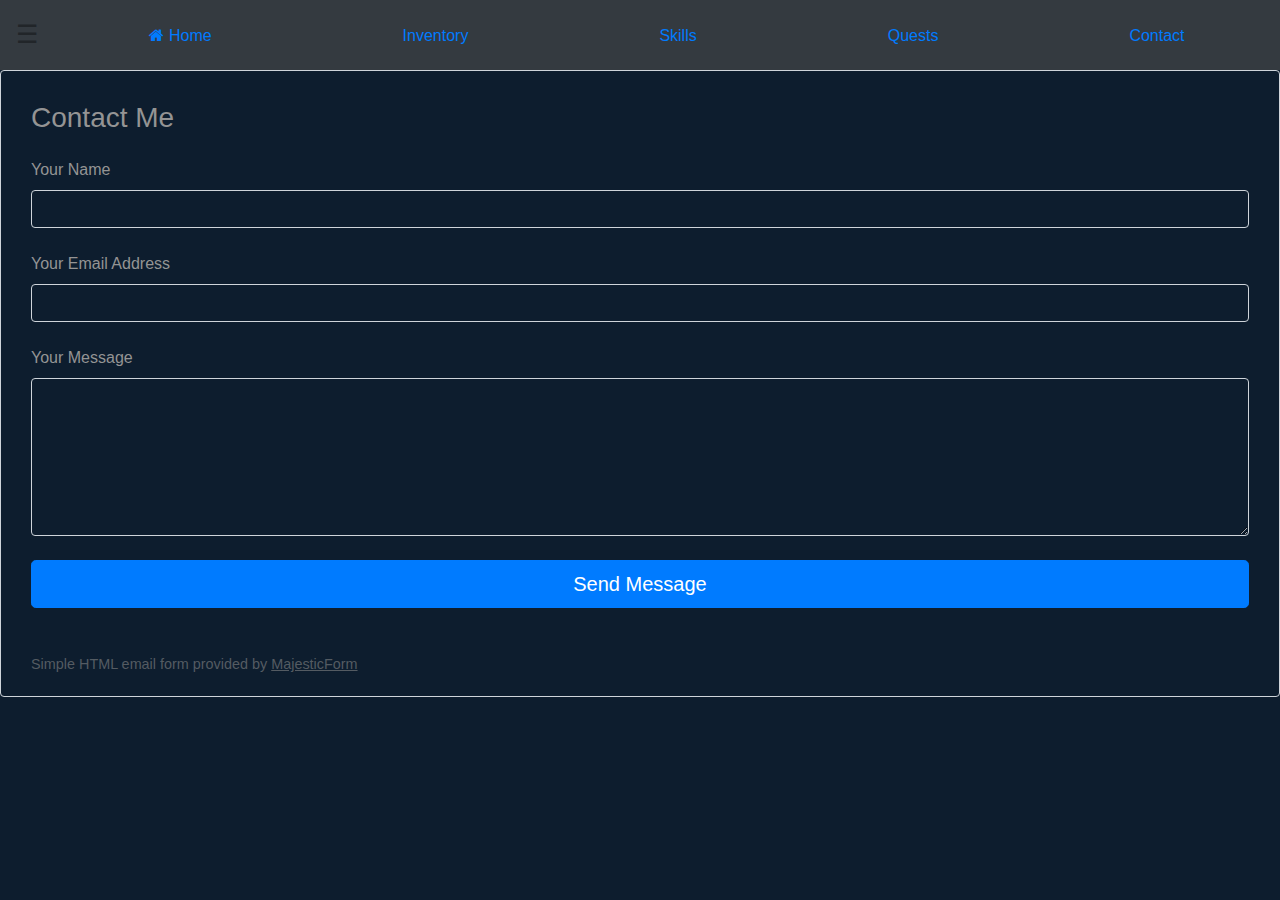
<file: contactPage.html>
<!DOCTYPE html>
<html lang="en">
<head>
    <meta charset="UTF-8">
    <meta name="viewport" content="width=device-width, initial-scale=1.0">
    <title>Contact Me</title>
    <link rel="stylesheet" href="https://cdn.jsdelivr.net/npm/bootstrap@4.5.3/dist/css/bootstrap.min.css">
    <link rel="stylesheet" href="https://cdnjs.cloudflare.com/ajax/libs/font-awesome/4.7.0/css/font-awesome.min.css">
    <link rel="stylesheet" href="https://cdn.jsdelivr.net/npm/bootstrap-icons@1.10.5/font/bootstrap-icons.css">
</head>

<body>
    <link rel="stylesheet" href="contactPage.css">


    <script src="contactPage.js"></script>

    <ul class="nav nav-pills nav-fill bg-dark">
        <!-- Offcanvas Sidebar -->
        <div id="mySidenav" class="sidenav">
            <a href="javascript:void(0)" class="closebtn" onclick="closeNav()">&times;</a>
            <a href="index.html"><i class="fa fa-home"></i> Home</a>
            <a href="inventory.html">Inventory</a>
            <a href="skills.html">Skills</a>
            <a href="projects.html">Quests</a>
            <a href="contactPage.html">Contact</a>
        </div>

        <div id="main">
            <span style="font-size:25px;cursor:pointer" onclick="openNav()">&#9776;</span>
        </div>

        <div class="off-canvas-content" data-off-canvas-content>
        <!-- Your page content lives here -->
        </div>  

        <li class="nav-item">
            <a href="index.html" class="nav-link"><span style="font-size:30px;cursor:pointer;"></span><i class="fa fa-home"></i> Home</a>
        </li>

        <li class="nav-item">
            <a href="inventory.html" class="nav-link"><span style="font-size:30px;cursor:pointer;"></span>Inventory</a>
        </li>
    
        <li class="nav-item">
            <a href="skills.html" class="nav-link"><span style="font-size:30px;cursor:pointer;"></span>Skills</a>
        </li>
    
        <li class="nav-item">
            <a href="projects.html" class="nav-link"><span style="font-size:30px;cursor:pointer;"></span>Quests</a>
        </li>
    
        <li class="nav-item">
            <a href="contactPage.html" class="nav-link"><span style="font-size:30px;cursor:pointer;"></span>Contact</a>
        </li>
    </ul>

    <div class="fcf-body">
        <div id="fcf-form">
            <h3 class="fcf-h3">Contact Me</h3>

            <form id="fcf-form-id" class="fcf-form-class" method="POST" action="https://formspree.io/f/mjvqokbq">
                <div class="fcf-form-group">
                    <label for="Name" class="fcf-label">Your Name</label>
                    <div class="fcf-input-group">
                        <input type="text" id="Name" class="fcf-form-control" required>
                    </div>
                </div>

                <div class="fcf-form-group">
                    <label for="Email" class="fcf-label">Your Email Address</label>
                    <div class="fcf-input-group">
                        <input type="email" id="Email" class="fcf-form-control" required>
                    </div>
                </div>

                <div class="fcf-form-group">
                    <label for="Message" class="fcf-label">Your Message</label>
                    <div class="fcf-input-group">
                        <textarea name="Message" id="Message" class="fcf-form-control" rows="6" maxlength="3000" required></textarea>
                    </div>
                </div>

                <div class="fcf-form-group">
                    <button type="submit" id="fcf-button" class="fcf-btn fcf-btn-primary fcf-btn-lg fcf-btn-block">Send Message</button>
                </div>

                <div class="fcf-credit" id="fcf-credit">
                    Simple HTML email form provided by <a href="https://www.majesticform.com" target="_blank">MajesticForm</a>
                </div>
            </form>
        </div>
    </div>
    
</body>
</html>
</file>
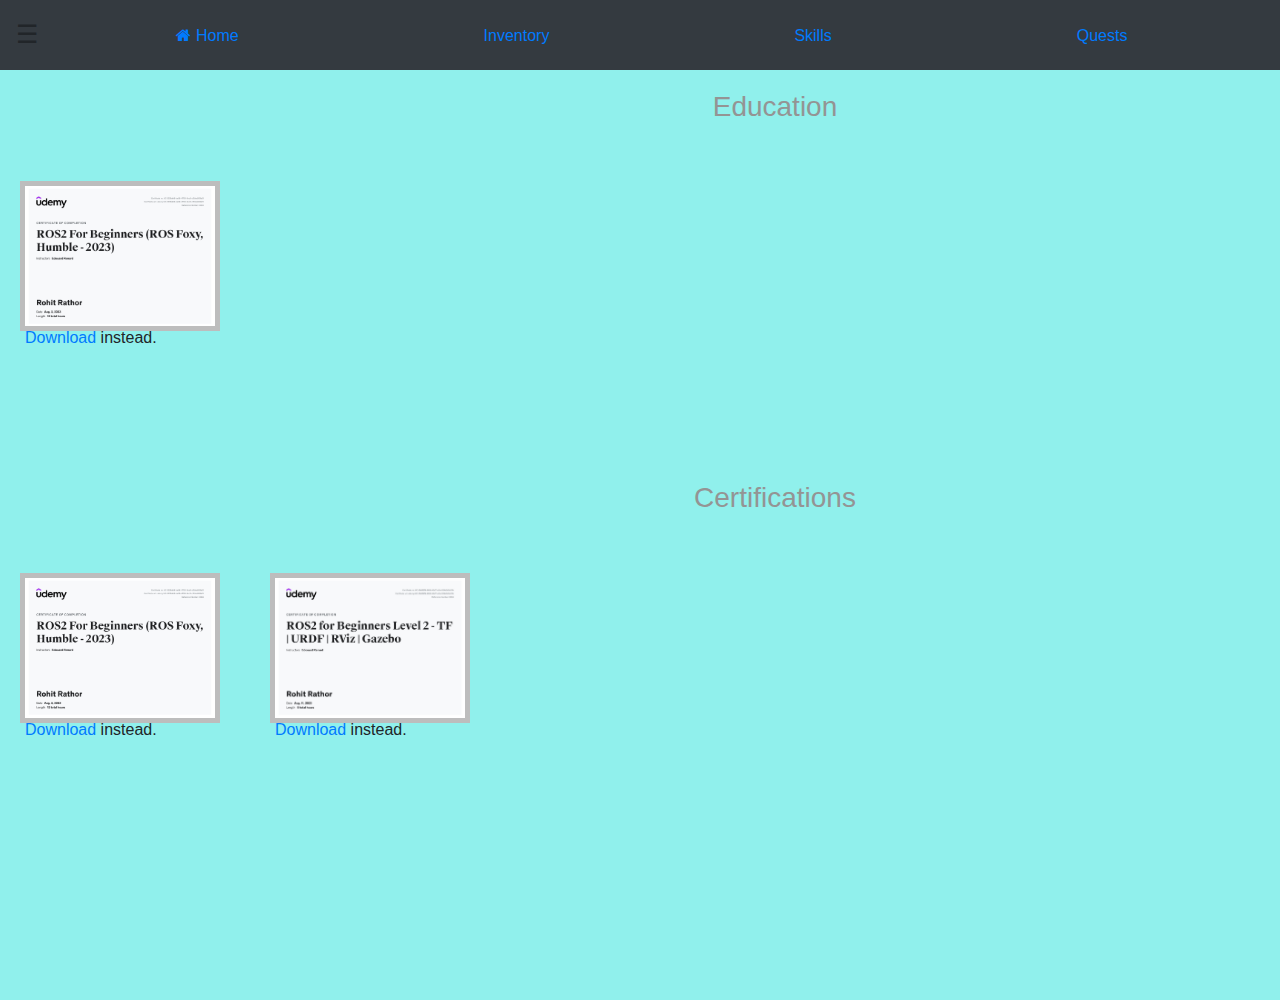
<file: inventory.html>
<!DOCTYPE html>
<html lang="en">
<head>
    <meta charset="UTF-8">
    <meta name="viewport" content="width=device-width, initial-scale=1.0">
    <title>Inventory</title>
    <link rel="stylesheet" href="https://cdn.jsdelivr.net/npm/bootstrap@4.5.3/dist/css/bootstrap.min.css">
    <link rel="stylesheet" href="https://cdnjs.cloudflare.com/ajax/libs/font-awesome/4.7.0/css/font-awesome.min.css">
    <link rel="stylesheet" href="https://cdn.jsdelivr.net/npm/bootstrap-icons@1.10.5/font/bootstrap-icons.css">
</head>
<body>

  <link rel="stylesheet" href="inventory.css">

  

  <div id="backgrounds">

  <ul class="nav nav-pills nav-fill bg-dark">
    <!-- Offcanvas Sidebar -->
    <div id="mySidenav" class="sidenav">
      <a href="javascript:void(0)" class="closebtn" onclick="closeNav()">&times;</a>
      <a href="index.html"><i class="fa fa-home"></i> Home</a>
      <a href="inventory.html">Inventory</a>
      <a href="skills.html">Skills</a>
      <a href="projects.html">Quests</a>
      <a href="contactPage.html">Contact</a>
    </div>

    <div id="main">
      <span style="font-size:25px;cursor:pointer" onclick="openNav()">&#9776;</span>
    </div>

    <div class="off-canvas-content" data-off-canvas-content>
    <!-- Your page content lives here -->
    </div>  

      <li class="nav-item">
        <a href="index.html" class="nav-link"><span style="font-size:30px;cursor:pointer;"></span><i class="fa fa-home"></i> Home</a>
      </li>

      <li class="nav-item">
          <a href="inventory.html" class="nav-link"><span style="font-size:30px;cursor:pointer;"></span>Inventory</a>
      </li>
  
      <li class="nav-item">
        <a href="skills.html" class="nav-link"><span style="font-size:30px;cursor:pointer;"></span>Skills</a>
      </li>
  
      <li class="nav-item">
        <a href="projects.html" class="nav-link"><span style="font-size:30px;cursor:pointer;"></span>Quests</a>
      </li>
  
      <li class="nav-item">
        <a href="contactPage.html" class="nav-link"><span style="font-size:30px;cursor:pointer;"></span>Contact</a>
      </li>
  </ul>

  <div style="position: relative;left:0px; top:20px;">
    <h3 style="text-align: center;">
      Education
    </h3>

    <div class="grid">
      <div style="position: relative; left: 20px; top:50px;" class="grid-item">
          <img src="images/ROS2 For Beginners (ROS Foxy, Humble - 2023)1024_1.png" alt="ROS 2 Level 2 certification" width="300" height="200">
            <p><a href="images/ROS2 For Beginners (ROS Foxy, Humble - 2023)1024_1.png">Download</a> instead.</p>
          </img>
      </div>
    </div>

  </div>

  <div style="position: relative; left: 0px; top: 20px;">
    <h3 style="text-align: center;">
      Certifications
    </h3>

    <div class="grid">
      <div style="position:relative;left:20px; top:50px;" class="grid-item">
        <img src="images/ROS2 For Beginners (ROS Foxy, Humble - 2023)1024_1.png" alt="ROS 2 Level 2 certification" width="300" height="200">
          <p><a href="images/ROS2 For Beginners (ROS Foxy, Humble - 2023)1024_1.png">Download</a> instead.</p>
        </img>
      </div>

      <div style = "position:relative;left:20px; top:50px;" class="grid-item">
        <img src="images/ROS2 for Beginners Level 2 - TF URDF RViz Gazebo.png" alt="ROS 2 Level 2 certification" width="300" height="200">
          <p><a href="images/ROS2 for Beginners Level 2 - TF URDF RViz Gazebo.png">Download</a> instead.</p>
        </img>
      </div>

      
    </div> 

  </div>
</div>
  <script src="inventory.js"></script>
</body>
</html>
</file>
<file: contactPage.css>
body{
    background-color: rgb(13, 29, 46);
}

label {
    color: rgb(148, 148, 148)
}

h3 {
    color: rgb(148, 148, 148)
}
#fcf-form {
    display: block;
}

.fcf-body {
    margin: 0;
    font-family: -apple-system, Arial, sans-serif;
    font-size: 1rem;
    font-weight: 400;
    line-height: 1.5;
    color: rgb(13, 29, 46);
    text-align: left;
    background-color: rgb(13, 29, 46);
    padding: 30px;
    padding-bottom: 20px;
    border: 1px solid #ced4da;
    border-radius: 0.25rem;
    max-width: 100%;
}

.fcf-form-group {
    margin-bottom: 1rem;
    margin-top: 1.5rem;
}

.fcf-input-group {
    position: relative;
    display: -ms-flexbox;
    display: flex;
    -ms-flex-wrap: wrap;
    flex-wrap: wrap;
    -ms-flex-align: stretch;
    align-items: stretch;
    width: 100%;
}

.fcf-form-control {
    display: block;
    width: 100%;
    height: calc(1.5em +0.75rem + 2px);
    padding: 0.375rem 0.75rem;
    font-size: 1rem;
    font-weight: 400;
    line-height: 1.5;
    color: #495057;
    background-color: rgb(13, 29, 46);
    background-clip: padding-box;
    border: 1px solid #ced4da;
    outline: none;
    border-radius: 0.25rem;
    transition: border-color 0.15s ease-in-out, box-shadow 0.15s ease-in-out;
}

.fcf-form-control:focus {
    border: 1px solid #313131;
}

select.fcf-form-control[size], select.fcf-form-control[multiple] {
    height: auto;
}

textarea.fcf-form-control {
    font-family: -apple-system, Arial, sans-serif;
    height: auto;
}

label.fcf-label {
    display: inline-block;
    margin-bottom: 0.5rem;
}

.fcf-credit {
    padding-top: 30px;
    font-size: 0.9rem;
    color: #545b62;
}

.fcf-credit a {
    color: #545b62;
    text-decoration: underline;
}

.fcf-credit a:hover {
    color: #0056b3;
    text-decoration: underline;
}

.fcf-btn {
    display: inline-block;
    font-weight: 400;
    color: #212529;
    text-align: center;
    vertical-align: middle;
    cursor: pointer;
    -webkit-user-select: none;
    -moz-user-select: none;
    -ms-user-select: none;
    user-select: none;
    background-color: transparent;
    border: 1px solid transparent;
    padding: 0.375rem 0.75rem;
    font-size: 1rem;
    line-height: 1.5;
    border-radius: 0.25rem;
    transition: color 0.15s ease-in-out, background-color 0.15s ease-in-out, border-color 0.15s ease-in-out, box-shadow 0.15s ease-in-out;
}

@media (prefers-reduced-motion: reduce) {
    .fcf-btn {
        transition: none;
    }
}

.fcf-btn:hover {
    color: #212529;
    text-decoration: none;
}

.fcf-btn:focus, .fcf-btn.focus {
    outline: 0;
    box-shadow: 0 0 0 0.2rem rgba(0, 123, 255, 0.25);
}

.fcf-btn-primary {
    color: #fff;
    background-color: #007bff;
    border-color: #007bff;
}

.fcf-btn-primary:hover {
    color: #fff;
    background-color: #0069d9;
    border-color: #0062cc;
}

.fcf-btn-primary:focus, .fcf-btn-primary.focus {
    color: #fff;
    background-color: #0069d9;
    border-color: #0062cc;
    box-shadow: 0 0 0 0.2rem rgba(38, 143, 255, 0.5);
}

.fcf-btn-lg, .fcf-btn-group-lg>.fcf-btn {
    padding: 0.5rem 1rem;
    font-size: 1.25rem;
    line-height: 1.5;
    border-radius: 0.3rem;
}

.fcf-btn-block {
    display: block;
    width: 100%;
}

.fcf-btn-block+.fcf-btn-block {
    margin-top: 0.5rem;
}

input[type="submit"].fcf-btn-block, input[type="reset"].fcf-btn-block, input[type="button"].fcf-btn-block {
    width: 100%;
}

.sidenav {
    height: 100%;
    width: 0;
    position: fixed;
    z-index: 1;
    top: 0;
    left: 0;
    background-color: #111;
    overflow-x: hidden;
    transition: 0.5s;
    padding-top: 60px;
}

.sidenav a {
    padding: 8px 8px 8px 32px;
    text-decoration: none;
    font-size: 25px;
    color: #a7a5a5;
    display: block;
    transition: 0.3s;
}


.sidenav a:hover {
    color: #f1f1f1;
}

.sidenav .closebtn {
    position: absolute;
    top: 0;
    right: 25px;
    font-size: 36px;
    margin-left: 50px;
}

#main {
    transition: margin-left .5s;
    padding: 16px;
}

@media screen and (max-height: 450px) {
    .sidenav {padding-top: 15px;}
    .sidenav a {font-size: 18px;}
}
</file>
<file: inventory.css>
body{
    background-color: rgb(13, 29, 46);
    font-family: "Lato", sans-serif;
}

#backgrounds {
    background-color: red;
    transition: background-color 10s;
    width: 1550px;
    height: 1000px;
}

.grid {
    display: grid;
    grid-template-columns: 200px 200px 200px;
    grid-template-rows: 150px 100px auto;
    grid-gap: 50px;
    
}
  
.grid > * {
    border: 5px solid rgb(189, 189, 189);
    
}

h3 {
    color: rgb(148, 148, 148)
}

img{
    width: 100%;
    height: 100%;
    object-fit: cover;
}

.sidenav {
    height: 100%;
    width: 0;
    position: fixed;
    z-index: 1;
    top: 0;
    left: 0;
    background-color: #111;
    overflow-x: hidden;
    transition: 0.5s;
    padding-top: 60px;
}

.sidenav a {
    padding: 8px 8px 8px 32px;
    text-decoration: none;
    font-size: 25px;
    color: #a7a5a5;
    display: block;
    transition: 0.3s;
}

.sidenav a:hover {
    color: #f1f1f1;
}

.sidenav .closebtn {
    position: absolute;
    top: 0;
    right: 25px;
    font-size: 36px;
    margin-left: 50px;
}

#main {
    transition: margin-left .5s;
    padding: 16px;
}

@media screen and (max-height: 450px) {
    .sidenav {padding-top: 15px;}
    .sidenav a {font-size: 18px;}
}

.blink {
    animation: blink 10s infinite;
}


@keyframes blink {
    0% {
        opacity: 1;
    }
    50% {
        opacity: 0;
    }
    100% {
        opacity: 1;
    }
}
</file>
